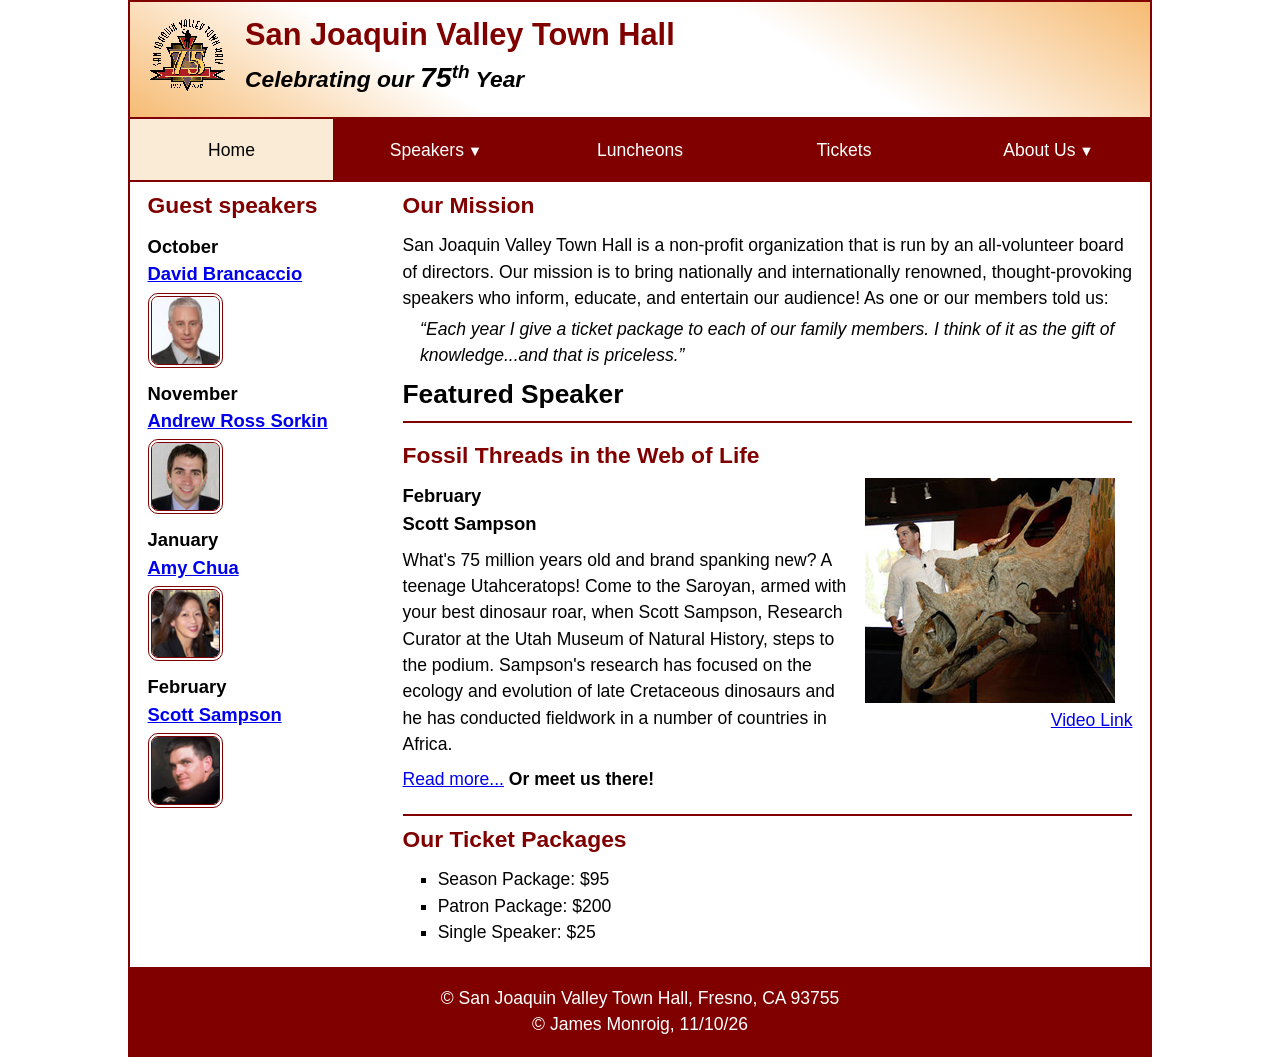
<file: index.html>
<!DOCTYPE html>
<html lang="en">

<head>
	<meta charset="utf-8">
	<title>San Joaquin Valley Town Hall</title>
	<meta name="viewport" content="width=device-width, initial-scale=1">
	<link rel="icon" href="images/favicon.ico">
	<link rel="stylesheet" href="styles/main.css">
</head>

<body>
	<header>
		<img src="images/town_hall_logo.gif" alt="Town Hall logo">
		<h2>San Joaquin Valley Town Hall</h2>
		<h3>Celebrating our <em class="large">75</em><sup>th</sup> Year</h3>
	</header>
	<nav class="navbar">
		<ul class="menu">
			<li><a class="current">Home</a></li>
			<li class="submenu">
				<a href="#">Speakers<small>&#9660;</small></a>
				<ul class="dropdown">
					<li><a href="speakers/brancaccio.html">David Brancaccio</a></li>
					<li><a href="speakers/sorkin.html">Andrew Ross Sorkin</a></li>
					<li><a href="speakers/chua.html">Amy Chua</a></li>
					<li><a href="speakers/sampson.html">Scott Sampson</a></li>
				</ul>
			</li>
			<li><a href="#">Luncheons</a></li>
			<li><a href="#">Tickets</a></li>
			<li class="submenu">
				<a href="#">About Us<small>&#9660;</small></a>
				<ul class="dropdown">
					<li><a href="#">Our History</a></li>
					<li><a href="#">Board of Directors</a></li>
					<li><a href="#">Past Speakers</a></li>
					<li><a href="#">Contact Us</a></li>
				</ul>
			</li>
		</ul>
	</nav>
	<main>
		<aside>
			<h2>Guest speakers</h2>
			<h3>October<br><a href="speakers/brancaccio.html">David Brancaccio</a></h3>
			<img src="images/brancaccio75.jpg" alt="David Brancaccio photo">
			<h3>November<br><a href="speakers/sorkin.html">Andrew Ross Sorkin</a></h3>
			<img src="images/sorkin75.jpg" alt="Andrew Ross Sorkin photo">
			<h3>January<br><a href="speakers/chua.html">Amy Chua</a></h3>
			<img src="images/chua75.jpg" alt="Amy Chua photo">
			<h3>February<br><a href="speakers/sampson.html">Scott Sampson</a></h3>
			<img src="images/sampson75.jpg" alt="Scott Sampson photo">
		</aside>

		<section>
			<h2>Our Mission</h2>
			<p>San Joaquin Valley Town Hall is a non-profit organization that is run by an 
				all-volunteer board of directors. Our mission is to bring nationally and 
				internationally renowned, thought-provoking speakers who inform, educate, 
				and entertain our audience! As one or our members told us:</p>
			<blockquote>&ldquo;Each year I give a ticket package to each of our family members. 
				I think of it as the gift of knowledge...and that is priceless.&rdquo;</blockquote>

			<h1>Featured Speaker</h1>
			<article class="featured">
				<h2>Fossil Threads in the Web of Life</h2>
				<img src="images/sampson_dinosaur.jpg" alt="Scott Sampson with dinosaur">
				<a class="link" href="https://www.youtube.com/watch?v=3akCwSlZmso">Video Link</a>
				<h3>February<br>
				Scott Sampson</h3>
				<p>What's 75 million years old and brand spanking new? A teenage Utahceratops! 
				Come to the Saroyan, armed with your best dinosaur roar, when Scott Sampson, Research 
				Curator at the Utah Museum of Natural History, steps to the podium. Sampson's research 
				has focused on the ecology and evolution of late Cretaceous dinosaurs and he has conducted 
				fieldwork in a number of countries in Africa.</p>
				<p><a href="speakers/sampson.html">Read more...</a>&nbsp;<b>Or meet us there!</b></p>
			</article>

			<h2>Our Ticket Packages</h2>
			<ul class="custom-bullets">
				<li>Season Package: $95</li>
				<li>Patron Package: $200</li>
				<li>Single Speaker: $25</li>
			</ul>
		</section>	
	</main>
	<footer>
		<p>
			&copy; San Joaquin Valley Town Hall, Fresno, CA 93755 <br>
			&copy; James Monroig, 11/10/26
		</p>
	</footer>
</body>
</html>
</file>
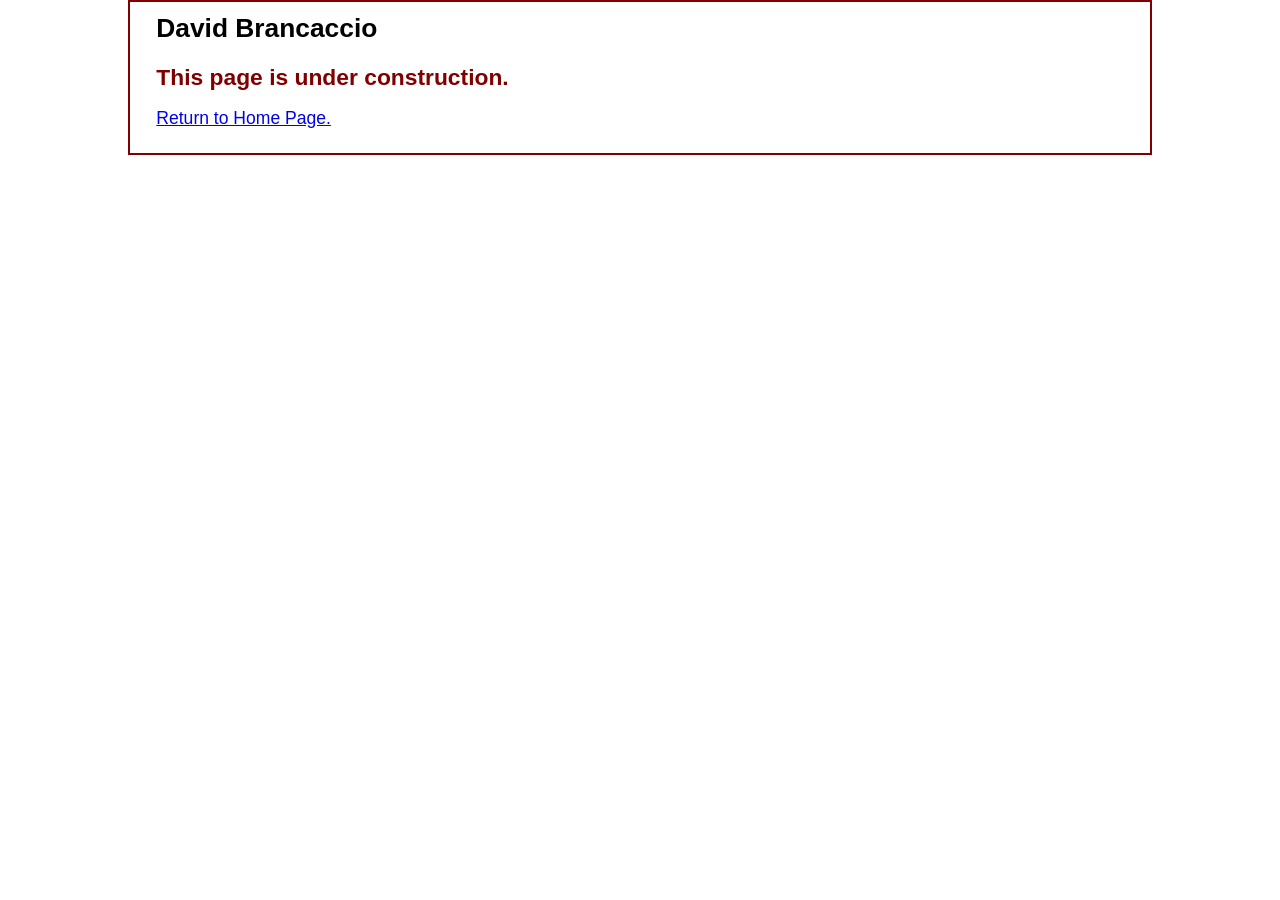
<file: speakers/brancaccio.html>
<!DOCTYPE html>
<html lang="en">

<head>
	<meta charset="utf-8">
	<title>San Joaquin Valley Town Hall</title>
	<link rel="icon" href="../images/favicon.ico">
	<link rel="stylesheet" href="../styles/main.css">
</head>

<body>
	<main>
		<section>
			<h1>David Brancaccio</h1>
			<h2>This page is under construction.</h2>
			<p><a href="../index.html">Return to Home Page.</a></p>
		</section>
	</main>
</body>

</html>
</file>
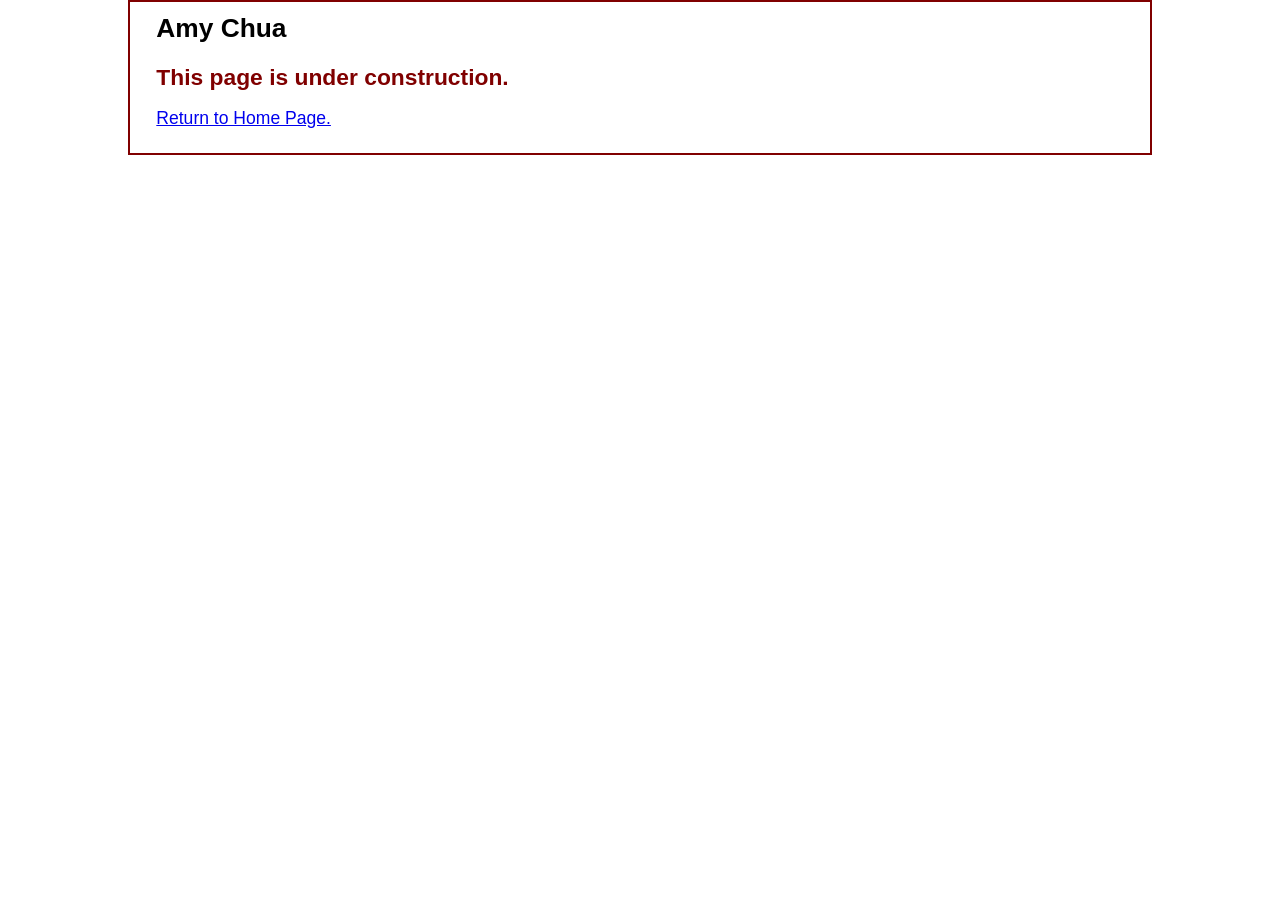
<file: speakers/chua.html>
<!DOCTYPE html>
<html lang="en">

<head>
	<meta charset="utf-8">
	<title>San Joaquin Valley Town Hall</title>
	<link rel="icon" href="../images/favicon.ico">
	<link rel="stylesheet" href="../styles/main.css">
</head>

<body>
	<main>
		<section>
			<h1>Amy Chua</h1>
			<h2>This page is under construction.</h2>
			<p><a href="../index.html">Return to Home Page.</a></p>
		</section>
	</main>
</body>

</html>
</file>
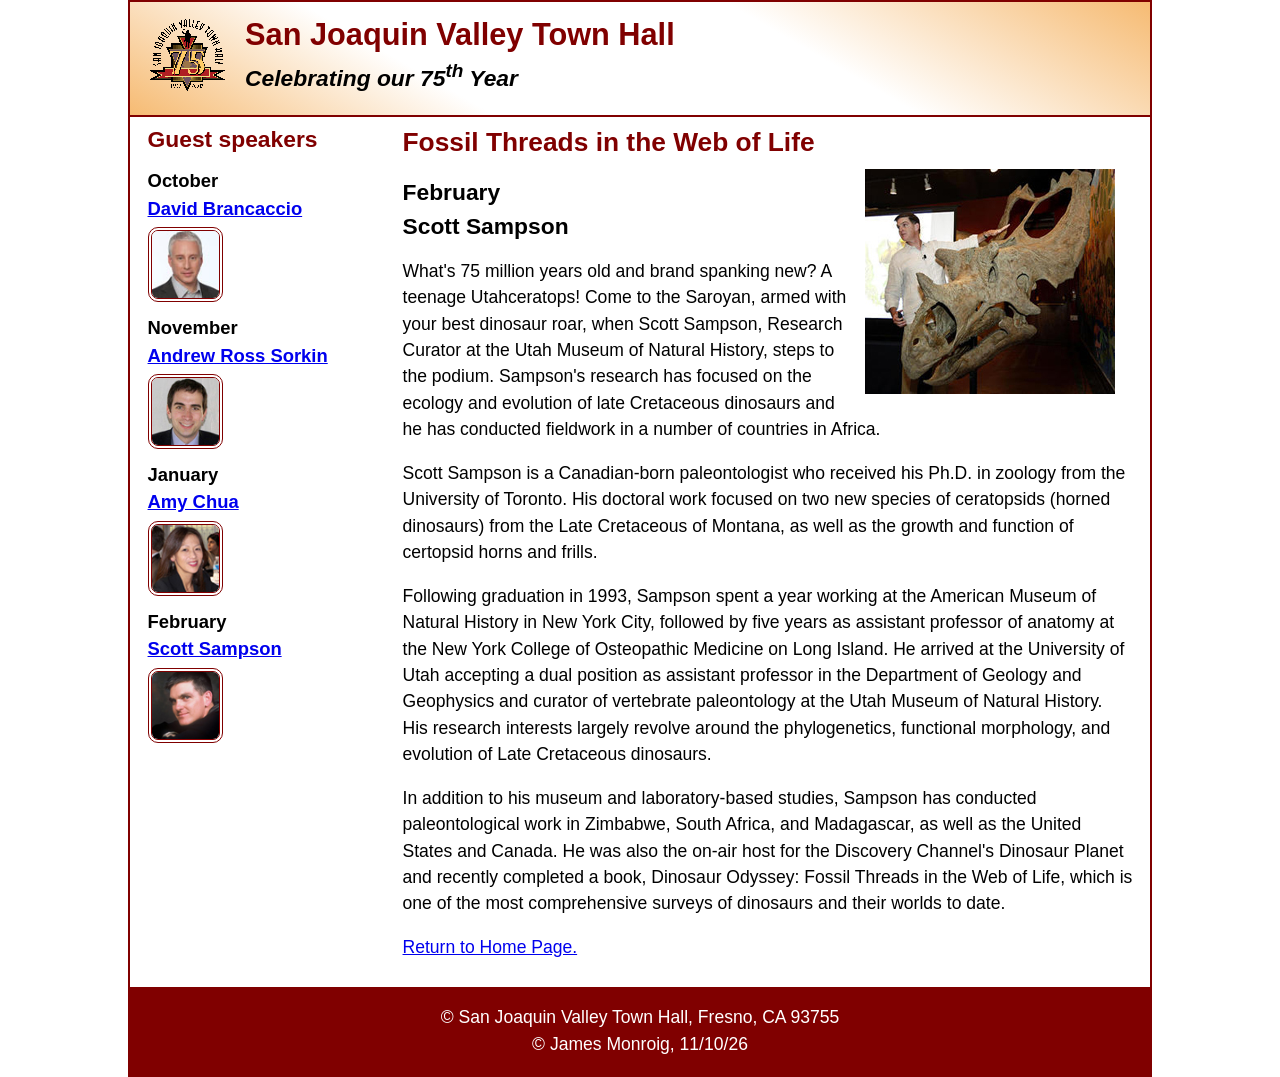
<file: speakers/sampson.html>
<!DOCTYPE html>
<html lang="en">

<head>
	<meta charset="utf-8">
	<title>San Joaquin Valley Town Hall</title>
	<meta name="viewport" content="width=device-width, initial-scale=1">
	<link rel="icon" href="../images/favicon.ico">
	<link rel="stylesheet" href="../styles/main.css">
</head>

<body>
	<header>
		<img src="../images/town_hall_logo.gif" alt="Town Hall logo">
		<h2>San Joaquin Valley Town Hall</h2>
		<h3>Celebrating our <span class="shadow">75<sup>th</sup></span> Year</h3>
	</header>
	<main>
		<aside>
			<h2>Guest speakers</h2>
			<h3>October<br><a href="../speakers/brancaccio.html">David Brancaccio</a></h3>
			<img src="../images/brancaccio75.jpg" alt="David Brancaccio photo">
			<h3>November<br><a href="../speakers/sorkin.html">Andrew Ross Sorkin</a></h3>
			<img src="../images/sorkin75.jpg" alt="Andrew Ross Sorkin photo">
			<h3>January<br><a href="../speakers/chua.html">Amy Chua</a></h3>
			<img src="../images/chua75.jpg" alt="Amy Chua photo">
			<h3>February<br><a href="../speakers/sampson.html">Scott Sampson</a></h3>
			<img src="../images/sampson75.jpg" alt="Scott Sampson photo">
		</aside>
		<section class="speaker">
			<h1>Fossil Threads in the Web of Life</h1>
			<article>
				<img src="../images/sampson_dinosaur.jpg" alt="Scott Sampson with dinosaur">
				<h2>February<br>Scott Sampson</h2>
				<p>What's 75 million years old and brand spanking new? A teenage Utahceratops! Come to the 
				   Saroyan, armed with your best dinosaur roar, when Scott Sampson, Research Curator at the 
				   Utah Museum of Natural History, steps to the podium. Sampson's research has focused on the 
				   ecology and evolution of late Cretaceous dinosaurs and he has conducted fieldwork in a number 
				   of countries in Africa.</p>
				<p>Scott Sampson is a Canadian-born paleontologist who received his Ph.D. in zoology from the 
				   University of Toronto. His doctoral work focused on two new species of ceratopsids (horned 
				   dinosaurs) from the Late Cretaceous of Montana, as well as the growth and function of certopsid 
				   horns and frills.</p>
				<p>Following graduation in 1993, Sampson spent a year working at the American Museum of Natural 
				   History in New York City, followed by five years as assistant professor of anatomy at the New 
				   York College of Osteopathic Medicine on Long Island. He arrived at the University of Utah 
				   accepting a dual position as assistant professor in the Department of Geology and Geophysics 
				   and curator of vertebrate paleontology at the Utah Museum of Natural History. His research 
				   interests largely revolve around the phylogenetics, functional morphology, and evolution of 
				   Late Cretaceous dinosaurs.</p>
				<p>In addition to his museum and laboratory-based studies, Sampson has conducted paleontological 
				   work in Zimbabwe, South Africa, and Madagascar, as well as the United States and Canada. He was 
				   also the on-air host for the Discovery Channel's Dinosaur Planet and recently completed a book, 
				   Dinosaur Odyssey: Fossil Threads in the Web of Life, which is one of the most 
				   comprehensive surveys of dinosaurs and their worlds to date.</p>
			</article>
			<p><a href="../index.html">Return to Home Page.</a></p>
		</section>
	</main>
	<footer>
		<p>
			&copy; San Joaquin Valley Town Hall, Fresno, CA 93755 <br>
			&copy; James Monroig, 11/10/26
		</p>
		
	</footer>
</body>
</html>
</file>
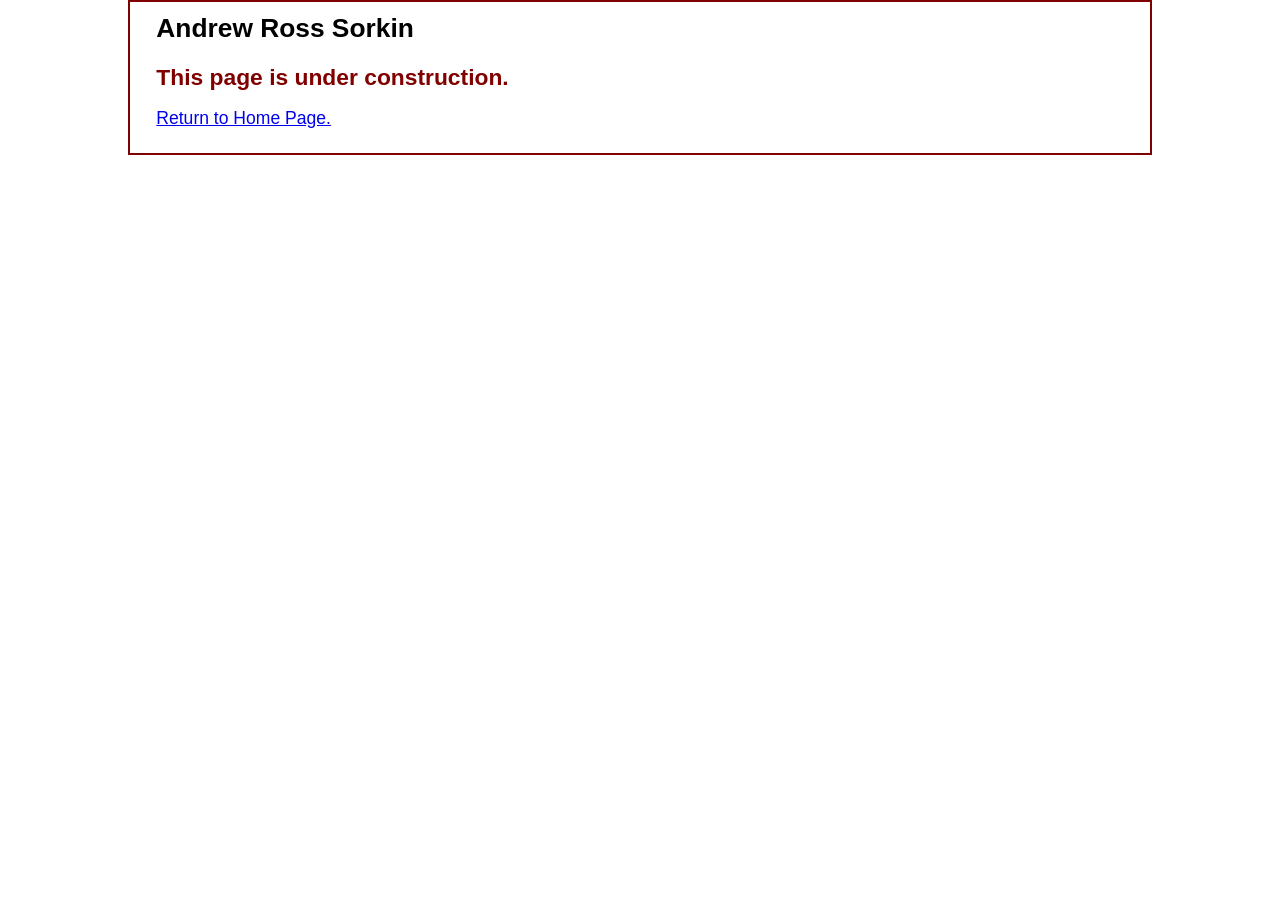
<file: speakers/sorkin.html>
<!DOCTYPE html>
<html lang="en">

<head>
	<meta charset="utf-8">
	<title>San Joaquin Valley Town Hall</title>
	<link rel="icon" href="../images/favicon.ico">
	<link rel="stylesheet" href="../styles/main.css">
</head>

<body>
	<main>
		<section>
			<h1>Andrew Ross Sorkin</h1>
			<h2>This page is under construction.</h2>
			<p><a href="../index.html">Return to Home Page.</a></p>
		</section>
	</main>
</body>

</html>
</file>
<file: styles/main.css>
/* custom property */
:root {
	--accent-color: #800000;  /* could also be coded #800 */
	--gradient-color: #f6bb73;

	--light_menu: white;
	--mid_menu: antiquewhite;
	--dark_menu: black;
}

/* reset */
* {
	margin: 0;
	padding: 0;
	box-sizing: border-box;
}

/* default styles */
body {
	font-family: Arial, Helvetica, sans-serif;
    font-size: calc(15px + .2vw);
	width: min(80%, 1024px);
	line-height: 1.5;
	margin: auto;
	border: 2px solid var(--accent-color);
}
h1, h2, h3, p, ul {
	padding: .25em 0;
}
a:hover, a:focus{
	font-style: italic;
	color: var(--accent-color);
}
h1 {
	font-size: 150%;
}
h2 {
	font-size: 130%;
	color: var(--accent-color);
}
h3 {
	font-size: 105%;
}
ul {
	margin-left: 2em;
}

/* the styles for the header */
header {
	line-height: 1.2;
	border-bottom: 2px solid var(--accent-color);
	background-image: linear-gradient(
	    30deg, var(--gradient-color) 0%, white 30%, white 65%, var(--gradient-color) 100%);
	& h2 {
		font-size: 175%;
		padding: .5em 0 0 0;
	}
	& h3 {
		font-size: 130%;
		font-style: italic;
		padding-bottom: 1em;
	}
	& img {
		width: clamp(40px, 15%, 80px);
		float: left;
		margin: .75em 1em;
	}
}

/* the styles for the main content */
main {
	display: flex;
	padding: 0 1em 1em;
	& blockquote {
		font-style: italic;
		padding-left: 1em;
	}
	& h3 + img { /* speaker images */
		width: clamp(40px, 50%, 75px);
		border: 4px double var(--accent-color);
		border-radius: 10px;
	}
}

/* the styles for the section */
section {
	flex-basis: 75%;
	padding-left: .5em;
	& img {
		width: clamp(100px, 50%, 250px);
		float: right;
		margin: 0 1em .25em;
	}
	& .link {
		float: right;
		clear: right;
	}
}

/* the styles for the aside */
aside {
	flex-basis: 25%;
	padding-right: .5em;
}

/* the styles for the footer */
footer {
	background-color: var(--accent-color);
	& p {
		text-align: center;
		color: white;
		padding: 1em 0;
	}
}

/* CSS class */
.featured {
	border-top: 2px solid var(--accent-color);
	border-bottom: 2px solid var(--accent-color);
	padding: .5em 0 1em;
}
.speaker {
	& h1 {
		color: var(--accent-color);
	}
	& h2 {
		color: black;
	}
	& p {
		padding: .5em 0; 
	}	
}
.large {
	font-size: 125%;
}

/* styles for the menu */
.menu {
	display: flex;
	flex-wrap: wrap;
	& li { 
		flex-basis: 20%; 
		text-align: center;
	}
}

.navbar {
	clear: left;
	background-color: var(--accent-color);
	& a {
		display: block;
		padding: 1em;
		text-decoration: none;
		margin: 0 1px 2px;
	}
	& a:link, a:visited { 
		color: var(--light_menu);
	}
	& a:hover, a:focus, a.current {
		background-color: var(--mid_menu);
		color: var(--dark_menu);
	}
	& ul {
		list-style-type: none;
		padding: 0;
		margin: 0;
	}
}

.submenu {
	position: relative;
	& small { margin-left: .25em; }
}

.dropdown {
	position: absolute;
	left: 0;
	right: 0;
	background-color: var(--accent-color);
	color: var(--light_menu);
	display: none;
	& > li a { margin: 0 2px 2px; }
}

.submenu:hover > .dropdown {
	display: block;
}

.menu > li:first-child a { margin-left: 0; }
.menu > li:last-child a { margin-right: 0; }

.custom-bullets {
	list-style-type: square;
}
</file>
